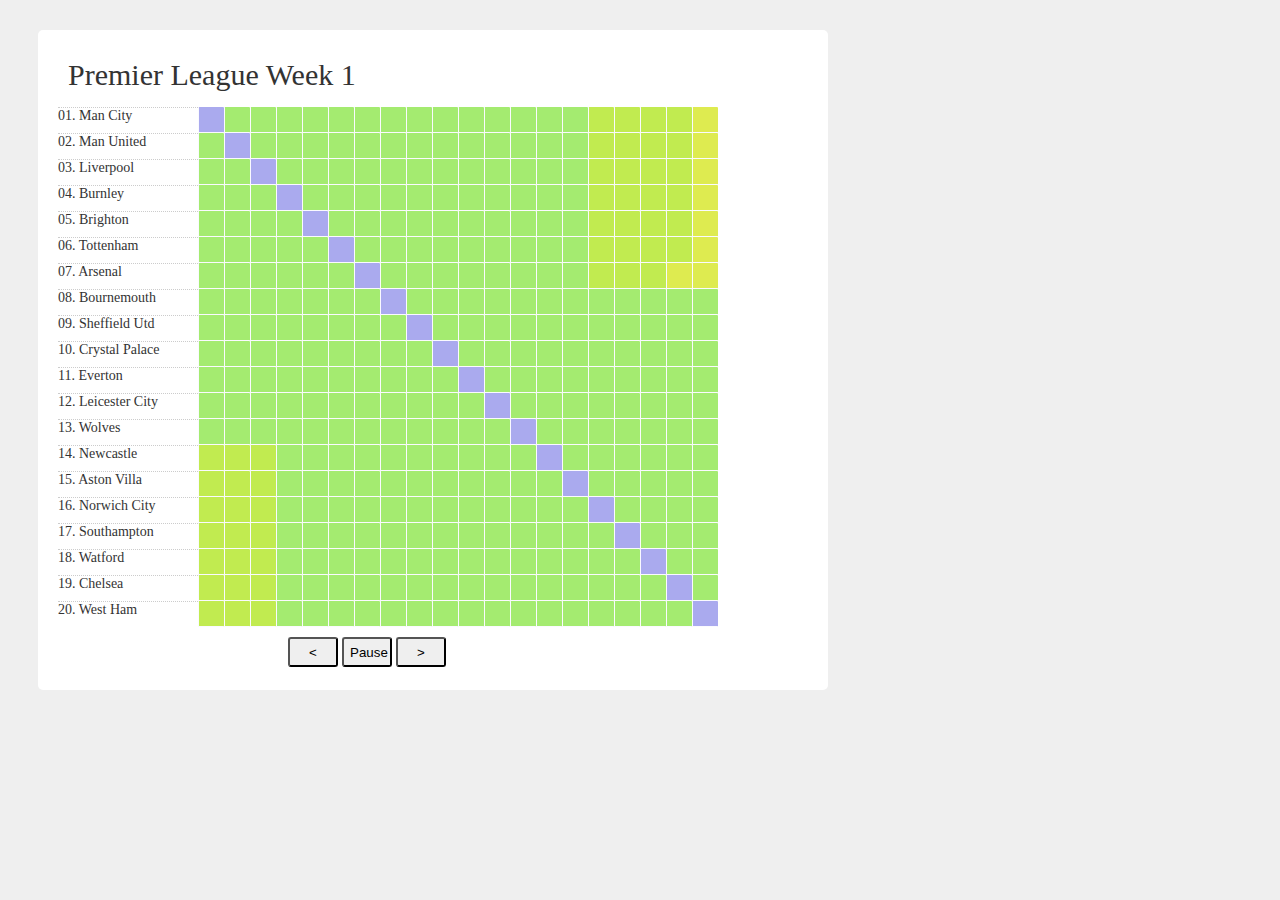
<file: index.html>
<!DOCTYPE html>
<html>
<head>
    <link rel="stylesheet" type="text/css" href="./src/main/js/style.css">
    <script type="text/javascript" src="./src/main/js/graph.js"></script>
    <script type="text/javascript" src="./src/main/js/data.js"></script>
</head>
<body style="background-color: #EFEFEF">
  <div id="wrapper" >

      <div id="chart_wrapper">
          <div id="Title">Premier League</div>
          <div id="chart">
          </div>
          <div id="buttons_wrapper">
              <button onclick="back()"><</button>
              <button id="pause_button" onclick="pause()">Pause</button>
              <button onclick="forward()">></button>
          </div>
      </div>

  </div>
  <script type="text/javascript">
      function sleep(ms) {
        return new Promise(resolve => setTimeout(resolve, ms));
      }
      let index = 0;
      let paused = false
      async function drawEverything(data) {
          await sleep(500);
          while(true) {
              if (!paused) {
                  setTitle();
                  createGraph(data[index].teams, data[index].teamData);
                  await sleep(1000);
                  if (index < data.length-1) {
                    index++
                  }
              }
              await sleep(100);
          }
      }

      function pause() {
        paused = !paused
        setPauseName()
      }

      function back() {
        paused = true;
        setPauseName()
        if (index > 0) {
            index -= 1;
            setTitle();
            createGraph(data[index].teams, data[index].teamData);
        }
      }
      function forward() {
        paused = true;
        setPauseName()
        if (index < data.length-1) {
            index += 1;
            setTitle();
            createGraph(data[index].teams, data[index].teamData);
        }
      }

      function setPauseName() {
        var pButton = document.getElementById("pause_button");
        pButton.textContent = paused ? "Play" : "Pause"
      }

      function setTitle() {
        var x = document.getElementById("Title");
        x.textContent = "Premier League Week " + (index+1);
      }



      drawEverything(data);
  </script>
  </div>
</body>
</html>
</file>
<file: src/main/js/style.css>
#chart_wrapper{
    margin: 30px;
    padding: 20px;
    width: 750px;
    height: 620px;
    background: #FFFFFF;
    border-radius: 5px;
}

#Title {
    width: 100%;
    float: left;
    display: block;
    font-size: 30px;
    padding: 8px 10px 15px;
    color: #333333
}

#chart {
  float: left;
  display: block;
  max-width: 1000px;
  color: #333333
}

.team_name {
    float: left;
    display: block;
    width: 120px;
    overflow: hidden;
    padding-right: 20px;
    font-size: 14px;
    border: 1px #CCCCCC;
    border-style: dotted none none none;
}
.data_row {
  float: left;
  display: block;
}
.data_cell {
  float: left;
  display: block;
  height: 25px;
  width: 25px;
  color: navy;
  border: 1px #FAFAFF;
  border-style: none none solid solid;
  border-radius: 1px;
}
.data_cell_0 { background: #AAAAEE}
.data_cell_1 { background: #a4eb70}
.data_cell_2 { background: #c1eb50}
.data_cell_3 { background: #deeb50}
.data_cell_4 { background: #dedb50}
.data_cell_5 { background: #ebd450}
.data_cell_6 { background: #ebbf50}
.data_cell_7 { background: #eba350}
.data_cell_8 { background: #eb9150}
.data_cell_9 { background: #eb7f50}
.data_cell_10 { background: #eb6a50}
.data_cell_11 { background: #000000}

#buttons_wrapper {
    width: 100%;
    float: left;
    display: block;
    padding-left: 230px;
    padding-top: 10px;
}

#buttons_wrapper button {
    width: 50px;
    height: 30px;
    border-radius: 3px;
}
</file>
